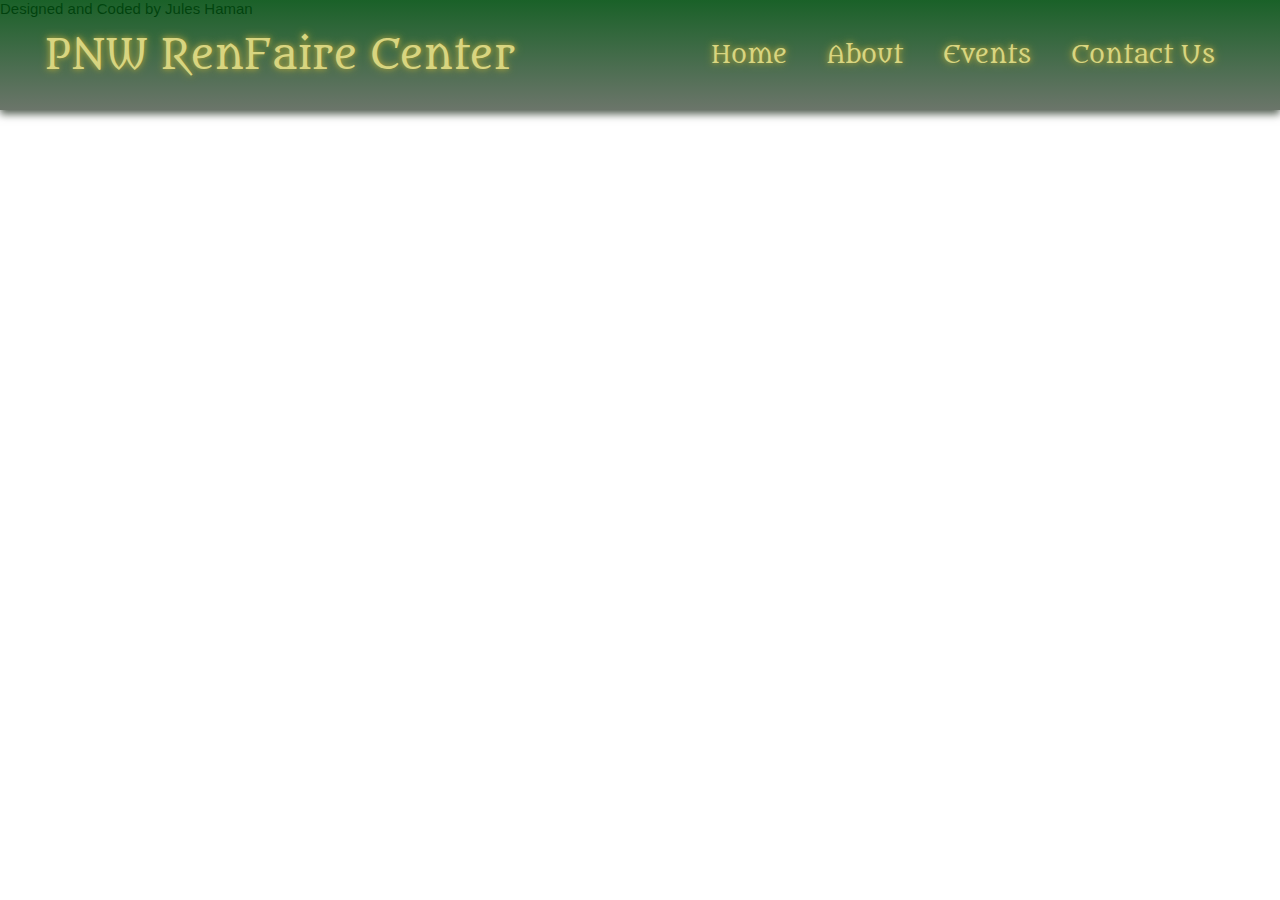
<file: events.html>
<!DOCTYPE html>
<html>
    <head>
        <meta charset="utf-8">
        <meta http-equiv="X-UA-Compatible" content="IE=edge">
        <title>Renaissance Faire Event Center</title>
        <meta name="description" content="Your one-stop-website and event center for the premiere PNW Renaissance Faire.">
        <meta name="viewport" content="width=device-width, initial-scale=1">
        <link rel="stylesheet" href="style.css">
    </head>
    <body>
        <header class="sticky">
            <a href="index.html" class="logo">PNW RenFaire Center</a>
            <ul class="navbar">
                <li><a href="index.html">Home</a></li>
                <li><a href="about.html">About</a></li>
                <li><a href="events.html">Events</a></li>
                <li><a href="contact.html">Contact Us</a></li>
            </ul>
        </header>
        <div class="footer">
            <p>Designed and Coded by Jules Haman</p>
            <div class="icons">
                <a href="LinkedIn" target="_blank"
                ><i class="linked-in-square"></i></a>
                <a href="GitHub" target="_blank"
                ><i class="linked-in-square"></i></a>
            </div>
        </div>
    </body>
</html>
</file>
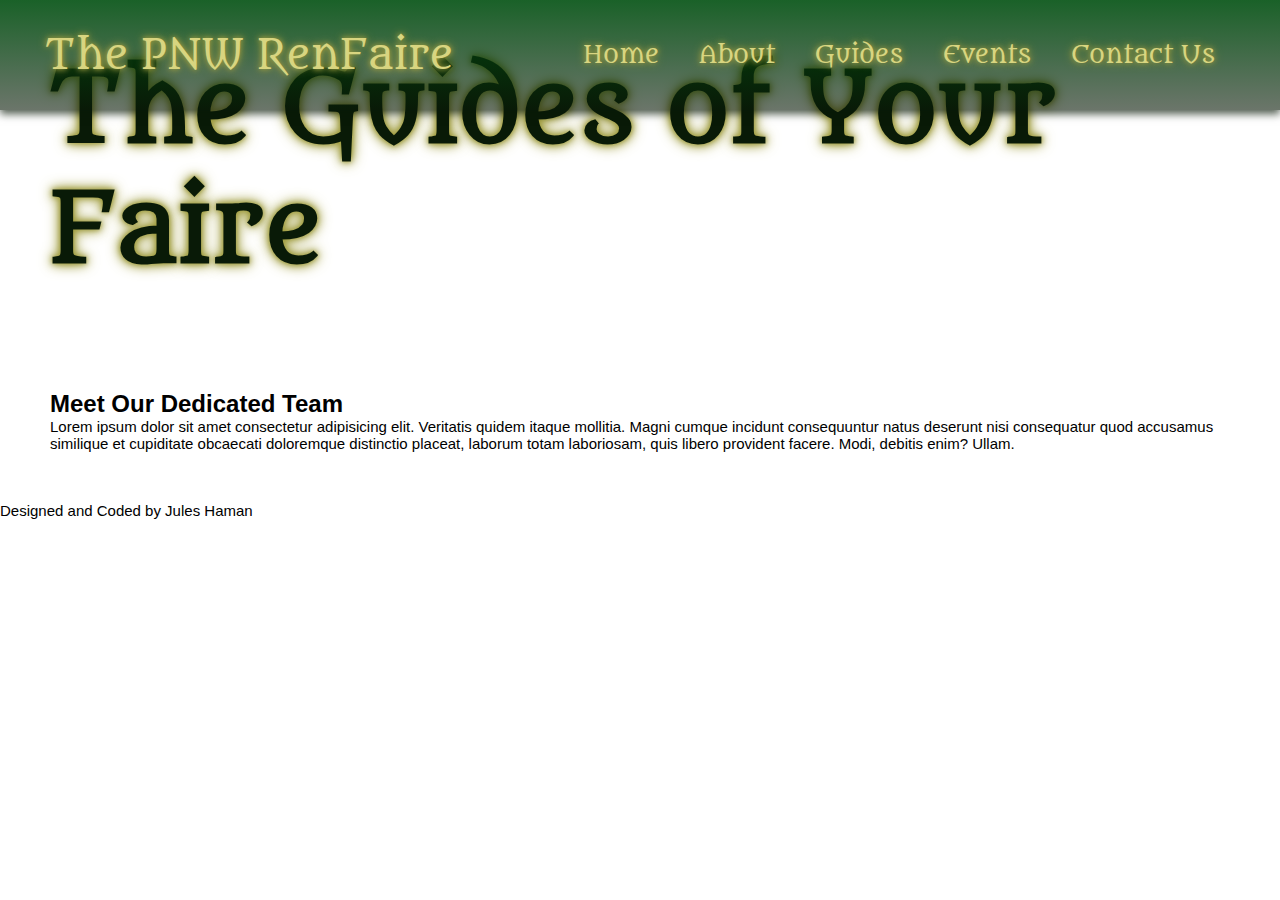
<file: guides.html>
<!DOCTYPE html>
<html>
    <head>
        <meta charset="utf-8">
        <meta http-equiv="X-UA-Compatible" content="IE=edge">
        <title>Renaissance Faire Event Center</title>
        <meta name="description" content="Your one-stop-website and event center for the premiere PNW Renaissance Faire.">
        <meta name="viewport" content="width=device-width, initial-scale=1">
        <link rel="stylesheet" href="style.css">
    </head>
    <body>
        <header class="sticky">
            <a href="index.html" class="logo">The PNW RenFaire</a>
            <ul class="navbar">
                <li><a href="index.html">Home</a></li>
                <li><a href="about.html">About</a></li>
                <li><a href="guides.html">Guides</a></li>
                <li><a href="events.html">Events</a></li>
                <li><a href="contact.html">Contact Us</a></li>
            </ul>
        </header>
        <section class="guides-banner">
            <div class="hero-content">
                <h1>The Guides of Your Faire</h1>
            </div>
        </section>
        <section class="guides-content">
            <div class="title">
                <h2 class="TitleText">Meet Our Dedicated Team</h2>
                <p>Lorem ipsum dolor sit amet consectetur adipisicing elit. Veritatis quidem itaque mollitia. Magni cumque incidunt consequuntur natus deserunt nisi consequatur quod accusamus similique et cupiditate obcaecati doloremque distinctio placeat, laborum totam laboriosam, quis libero provident facere. Modi, debitis enim? Ullam.</p>
            </div>
        </section>
        <div class="footer">
            <p>Designed and Coded by Jules Haman</p>
            <div class="icons">
                <a href="LinkedIn" target="_blank"
                ><i class="linked-in-square"></i></a>
                <a href="GitHub" target="_blank"
                ><i class="linked-in-square"></i></a>
            </div>
        </div>
        <script src="" async defer></script>
    </body>
</html>
</file>
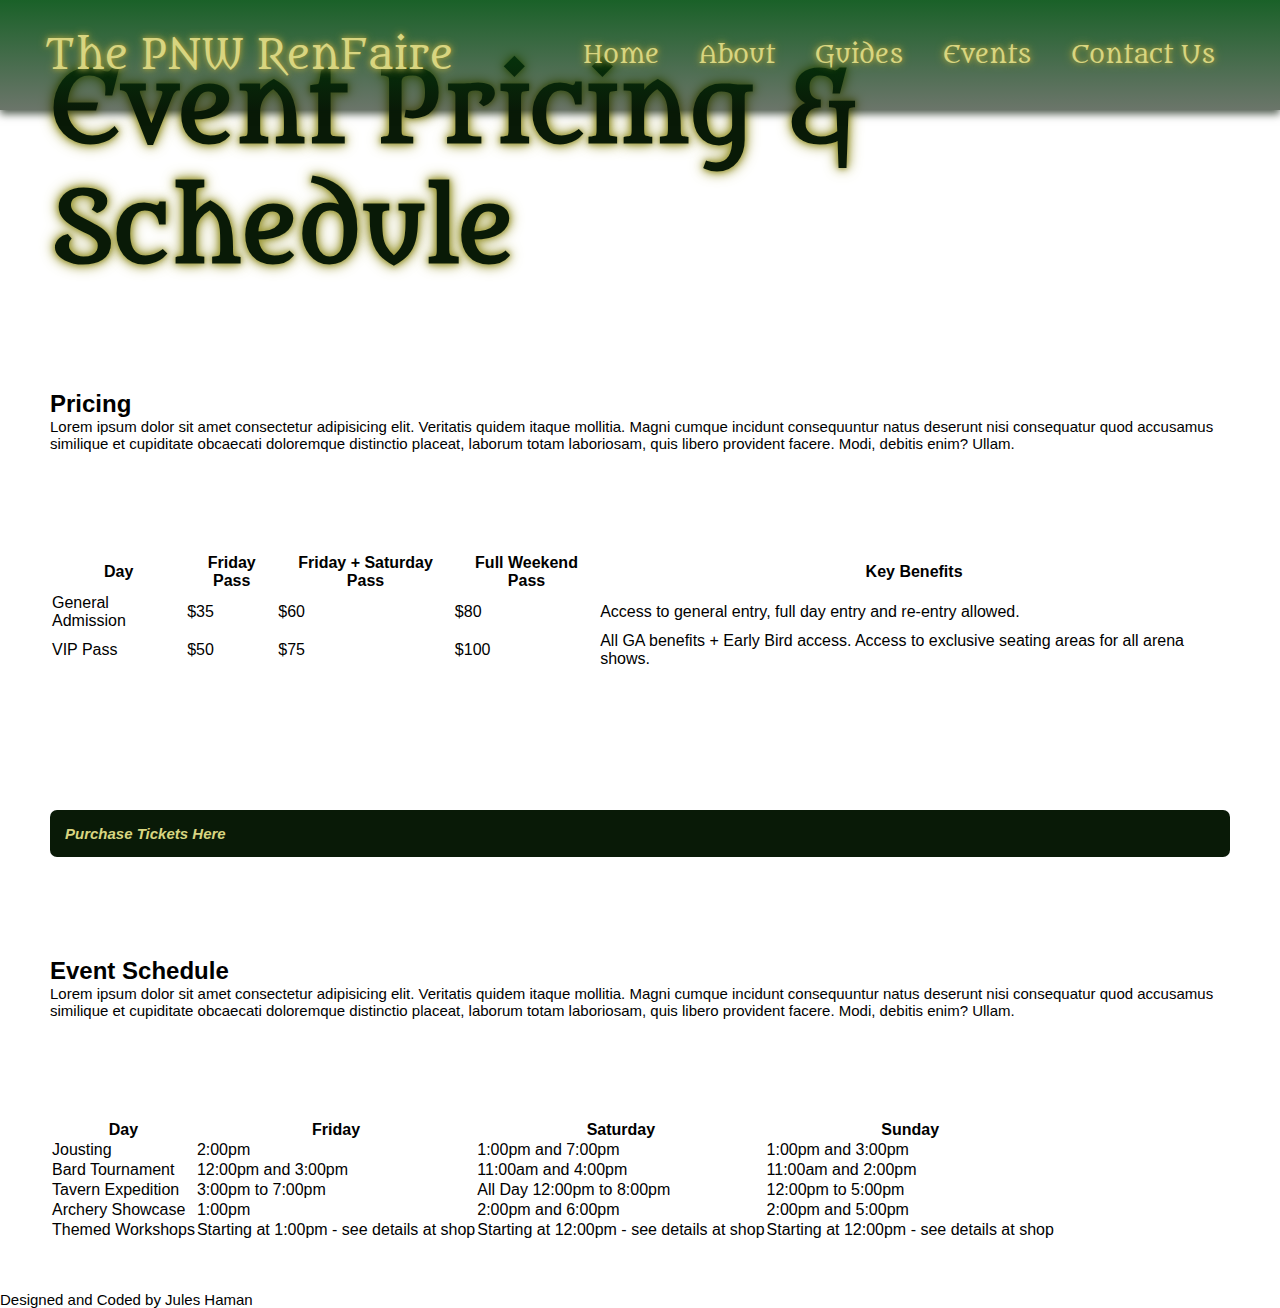
<file: tickets.html>
<!DOCTYPE html>
<html>
    <head>
        <meta charset="utf-8">
        <meta http-equiv="X-UA-Compatible" content="IE=edge">
        <title>Renaissance Faire Event Center</title>
        <meta name="description" content="Your one-stop-website and event center for the premiere PNW Renaissance Faire.">
        <meta name="viewport" content="width=device-width, initial-scale=1">
        <link rel="stylesheet" href="style.css">
    </head>
    <body>
        <header class="sticky">
            <a href="index.html" class="logo">The PNW RenFaire</a>
            <ul class="navbar">
                <li><a href="index.html">Home</a></li>
                <li><a href="about.html">About</a></li>
                <li><a href="guides.html">Guides</a></li>
                <li><a href="events.html">Events</a></li>
                <li><a href="contact.html">Contact Us</a></li>
            </ul>
        </header>
        <section class="event-banner">
            <div class="hero-content">
                <h1>Event Pricing & Schedule</h1>
            </div>
        </section>
        <section class="pricing-content">
            <div class="title">
                <h2 class="TitleText">Pricing</h2>
                <p class="pricing-copy">Lorem ipsum dolor sit amet consectetur adipisicing elit. Veritatis quidem itaque mollitia. Magni cumque incidunt consequuntur natus deserunt nisi consequatur quod accusamus similique et cupiditate obcaecati doloremque distinctio placeat, laborum totam laboriosam, quis libero provident facere. Modi, debitis enim? Ullam.</p>
            </div>
        </section>
        <section class="table"> 
            <table class="pricing">
                    <tr><th>Day</th><th>Friday Pass</th><th>Friday + Saturday Pass</th><th>Full Weekend Pass</th><th>Key Benefits</th><tr>
                    <tr><td class="ga">General Admission</td><td class="price">$35</td><td class="price">$60</td><td class="price">$80</td><td>Access to general entry, full day entry and re-entry allowed.</td></tr>
                    <tr><td class="vip">VIP Pass</td><td class="price">$50</td><td class="price">$75</td><td class="price">$100</td><td>All GA benefits + Early Bird access. Access to exclusive seating areas for all arena shows.</td></tr>
            </table>   
        </section>
        <section class="pricing-btn">
            <a href="#" class="btn">Purchase Tickets Here</a>
        </section>
        <section class="event-schedule">
            <div class="title">
                <h2 class="TitleText">Event Schedule</h2>
                <p class="event-copy">Lorem ipsum dolor sit amet consectetur adipisicing elit. Veritatis quidem itaque mollitia. Magni cumque incidunt consequuntur natus deserunt nisi consequatur quod accusamus similique et cupiditate obcaecati doloremque distinctio placeat, laborum totam laboriosam, quis libero provident facere. Modi, debitis enim? Ullam.</p>
            </div>
        </section>
        <section class="table"> 
            <table class="events">
                <tr><th>Day</th><th>Friday</th><th>Saturday</th><th>Sunday</th></tr>
                <tr><td class="jst">Jousting</td><td>2:00pm</td><td>1:00pm and 7:00pm</td><td>1:00pm and 3:00pm</td></tr>
                <tr><td class="bt">Bard Tournament</td><td>12:00pm and 3:00pm</td><td>11:00am and 4:00pm</td><td>11:00am and 2:00pm</td></tr>
                <tr><td class="te">Tavern Expedition</td><td>3:00pm to 7:00pm</td><td>All Day 12:00pm to 8:00pm</td><td>12:00pm to 5:00pm</td></tr>
                <tr><td class="as">Archery Showcase</td><td>1:00pm</td><td>2:00pm and 6:00pm</td><td>2:00pm and 5:00pm</td></tr>
                <tr><td class="tw">Themed Workshops</td><td>Starting at 1:00pm - see details at shop</td><td>Starting at 12:00pm - see details at shop</td><td>Starting at 12:00pm - see details at shop</td></tr>
            </table>
        </section>
        <div class="footer">
            <p>Designed and Coded by Jules Haman</p>
            <div class="icons">
                <a href="LinkedIn" target="_blank"
                ><i class="linked-in-square"></i></a>
                <a href="GitHub" target="_blank"
                ><i class="linked-in-square"></i></a>
            </div>
        </div>
    </body>
</html>
</file>
<file: style.css>
@import url('https://fonts.googleapis.com/css2?family=Metamorphous&family=Mulish:ital,wght@0,200..1000;1,200..1000&display=swap');
*{
    box-sizing: border-box;
    padding: 0;
    margin: 0;
    scroll-behavior: smooth;
    font-family: Arial, sans-serif;
}

p{
    font-weight: 300;
    font-size: 15px;
}

section{
    padding: 50px;
}

header{
    position: absolute;
    top: 0;
    left: 0;
    width: 100%;
    z-index: 1;
    display: flex;
    justify-content: space-between;
    align-items: center;
    padding: 30px 45px;
    box-shadow: 0 4px 8px rgba(9, 26, 7, 0.7);
    background: linear-gradient(rgba(1, 80, 17, 0.9), rgba(9, 26, 7, 0.6));
}

.sticky a.logo{
    display: flex;
    font-family: "Metamorphous", sans-serif;
    font-size: 2rem;
    color: #d8d580;
    text-shadow:
    0 0 5px #a09d3f,
    0 0 10px #a09d3f;
    text-decoration: none;
    font-size: 2.5rem;
}

header .navbar{
    display: flex;
    position: relative;
    list-style: none;
    justify-content: space-between;
    font-size: 1rem;
}

header .navbar li a{
    font-family: "Metamorphous", sans-serif;
    text-decoration: none;
    justify-content: space-between;
    padding: 20px;
    color: #d8d580;
    font-size: 1.5rem;
    text-shadow:
    0 0 5px #a09d3f,
    0 0 10px #a09d3f
}

.banner {
    width: 100%;
    min-height: 85vh;
    display: flex;
    align-items: center;
    justify-content: center;
    background-image: url(https://i.postimg.cc/3wLqddfq/renfaire-hero-img.png);
    background-size: cover;
}

.contact-banner{
    width: 100%;
    min-height: 85vh;
    display: flex;
    align-items: center;
    background-image: url(https://i.postimg.cc/VNS5tJWw/scribe-contact-us.png);
    background-size: cover;
}

.hero-content h1{
    font-size: 6em;
    font-family: "Metamorphous", sans-serif;
    color: rgba(9, 26, 7);
    font-weight: bolder;
    text-shadow:
    0 0 5px #a09d3f,
    0 0 10px #a09d3f,
    0 0 15px #a09d3f;
}

.row .col50{
    width: 48%;
}

.about{
    background-color: rgb(233, 231, 231);
}

.row{
    display: flex;
    justify-content: space-between;
    width: 100%;
    padding: 0 25px 0 25px;
}

.about h2{
    font-size: 3em;
    padding-bottom: 20px;
    font-family: "Metamorphous", sans-serif;
    font-style: bold;
}

.about p{
    font-size: 15px;
}

.col50 .firstimg img{
    object-fit: cover;
    max-height: 500px;
}

.event-title{
    margin-bottom: 5px;
}

.event h2{
    display: flex;
    align-items: center;
    font-family: "Metamorphous", sans-serif;
    font-size: 3em;
    font-style: bold;
    justify-content: center;
}

.event-blocks{
    display: flex;
}

.event-blocks .box {
    margin: 20px;
    flex-direction: grid;
    border: 6px ridge rgba(1, 80, 17);
    border-radius: 7px;
    overflow: hidden;
    background-color: rgba(9, 26, 7);
}

.event-blocks .box img{
    max-width: 450px;
}
.event-blocks .box .events-text{
    font-size: 15px;
    text-align: center;
    padding: 5px 0;
    font-style: italic;
    color:#d8d580;
}

a.btn {
    display: flex;
    margin-top: 40px;
    font-size: 15px;
    color:#d8d580;
    font-weight: bolder;
    font-style: italic;
    background-color: rgba(9, 26, 7);
    border-radius: 7px;
    padding: 15px;
    text-decoration: none;
    transition: 0.5s;
}

.guides h2{
    display: flex;
    align-items: center;
    font-family: "Metamorphous", sans-serif;
    font-size: 3em;
    padding-bottom: 20px;
    font-style: bold;
    justify-content: center;
}
.guides{
    display: flex;
}

.guides .box{
    margin: 20px;
    flex-direction: grid;
    border: 6px ridge rgba(1, 80, 17);
    border-radius: 7px;
    overflow: hidden;
    background-color: rgba(9, 26, 7);
}

.contactus h2{
    display: flex;
    align-items: center;
    font-family: "Metamorphous", sans-serif;
    font-size: 3em;
    padding-bottom: 20px;
    font-style: bold;
    justify-content: center;
}
</file>
